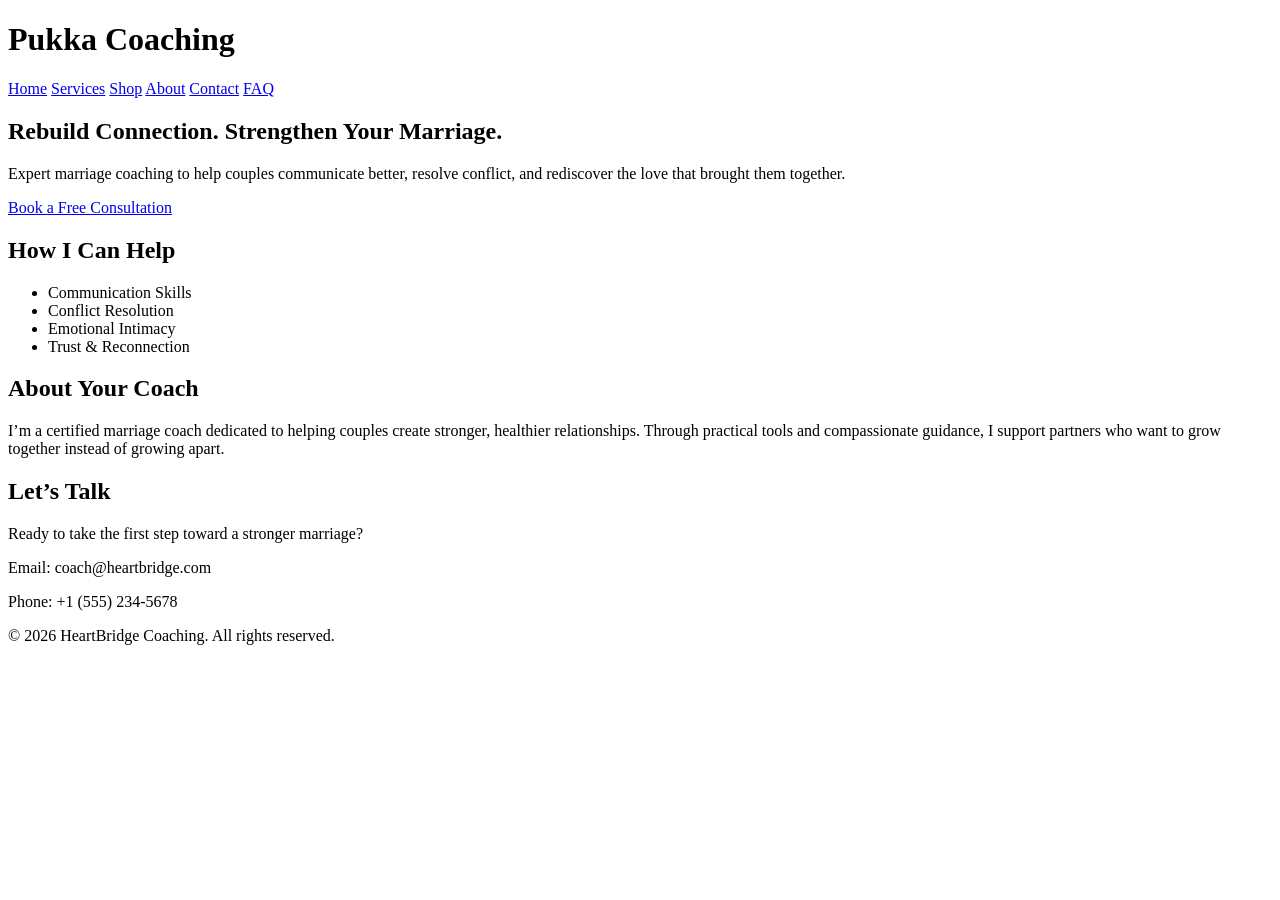
<file: index.html>
<!DOCTYPE html>
<html lang="en">
<head>
    <meta charset="UTF-8">
    <meta name="viewport" content="width=device-width, initial-scale=1.0">
    <title>Pukka Coaching Page</title>
</head>
<body>

   <header>
        <h1>Pukka Coaching</h1>
        <nav>
            <a href="index.html">Home</a>
            <a href="#features">Services</a>
            <a href="#shop">Shop</a>
            <a href="#about">About</a>
            <a href="#contact">Contact</a>
            <a href="#faq">FAQ</a>
        </nav>
    </header>

    <main>
        <section id="home">
            <h2>Rebuild Connection. Strengthen Your Marriage.</h2>
            <p>Expert marriage coaching to help couples communicate better, resolve conflict, and rediscover the love that brought them together.</p>
            <a href="#contact">Book a Free Consultation</a>
        </section>

        <section id="features">
            <h2>How I Can Help</h2>
            <ul>
                <li>Communication Skills</li>
                <li>Conflict Resolution</li>
                <li>Emotional Intimacy</li>
                <li>Trust & Reconnection</li>
            </ul>
        </section>

        <section id="about">
            <h2>About Your Coach</h2>
            <p>
                I’m a certified marriage coach dedicated to helping couples create stronger, healthier relationships. 
                Through practical tools and compassionate guidance, I support partners who want to grow together 
                instead of growing apart.
            </p>
        </section>

        <section id="contact">
            <h2>Let’s Talk</h2>
            <p>Ready to take the first step toward a stronger marriage?</p>
            <p>Email: coach@heartbridge.com</p>
            <p>Phone: +1 (555) 234-5678</p>
        </section>
    </main>

    <footer>
        <p>&copy; 2026 HeartBridge Coaching. All rights reserved.</p>
    </footer>

</body>
</html>
</file>
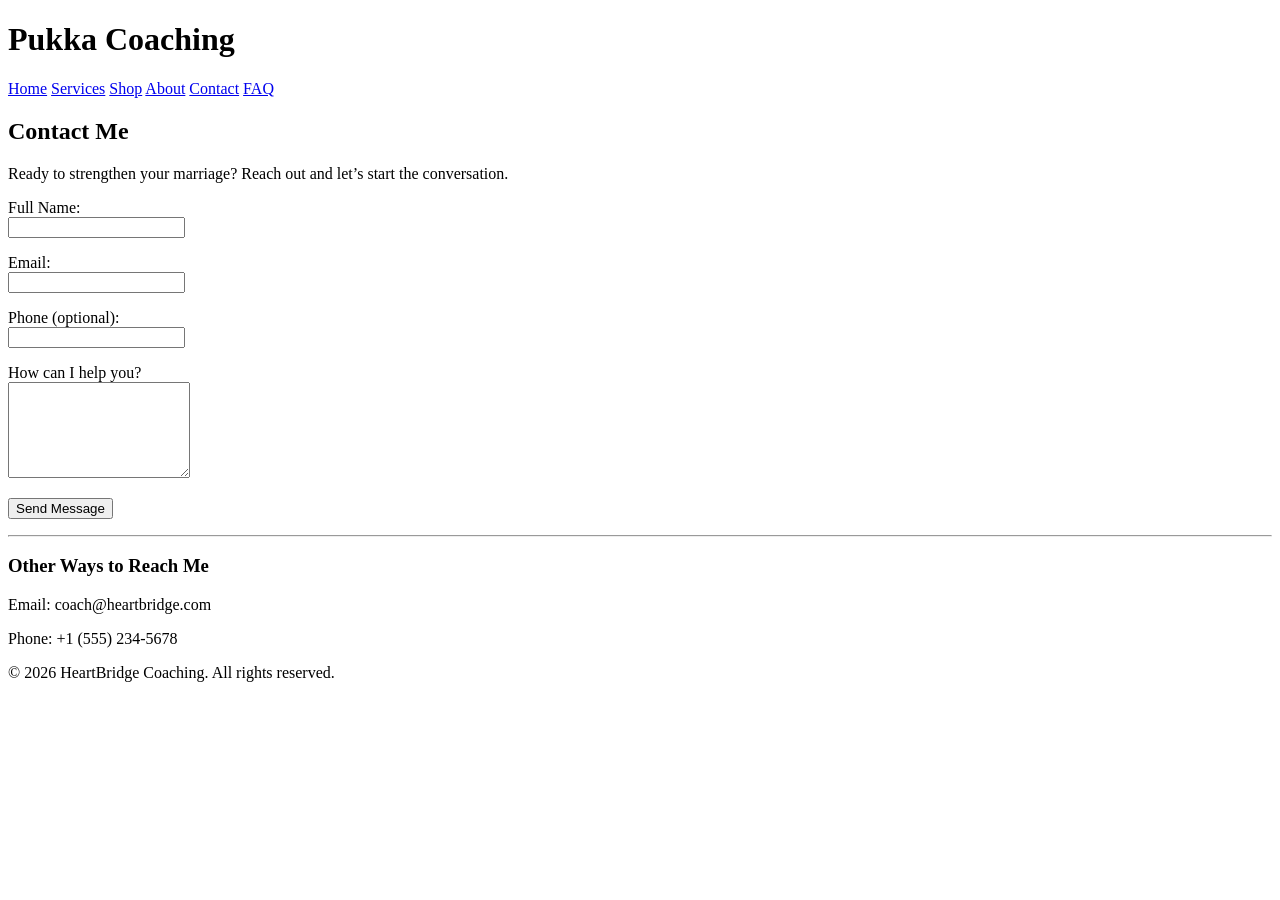
<file: contact.html>
<!DOCTYPE html>
<html lang="en">
<head>
    <meta charset="UTF-8">
    <meta name="viewport" content="width=device-width, initial-scale=1.0">
    <title>Contact | HeartBridge Coaching</title>
</head>
<body>

     <header>
        <h1>Pukka Coaching</h1>
        <nav>
            <a href="index.html">Home</a>
            <a href="#features">Services</a>
            <a href="#shop">Shop</a>
            <a href="#about">About</a>
            <a href="#contact">Contact</a>
            <a href="#faq">FAQ</a>
        </nav>
    </header>

    <main>
        <section>
            <h2>Contact Me</h2>
            <p>Ready to strengthen your marriage? Reach out and let’s start the conversation.</p>

            <form action="#" method="post">
                <p>
                    <label for="name">Full Name:</label><br>
                    <input type="text" id="name" name="name" required>
                </p>

                <p>
                    <label for="email">Email:</label><br>
                    <input type="email" id="email" name="email" required>
                </p>

                <p>
                    <label for="phone">Phone (optional):</label><br>
                    <input type="tel" id="phone" name="phone">
                </p>

                <p>
                    <label for="message">How can I help you?</label><br>
                    <textarea id="message" name="message" rows="6" required></textarea>
                </p>

                <p>
                    <button type="submit">Send Message</button>
                </p>
            </form>

            <hr>

            <h3>Other Ways to Reach Me</h3>
            <p>Email: coach@heartbridge.com</p>
            <p>Phone: +1 (555) 234-5678</p>
        </section>
    </main>

    <footer>
        <p>&copy; 2026 HeartBridge Coaching. All rights reserved.</p>
    </footer>

</body>
</html>
</file>
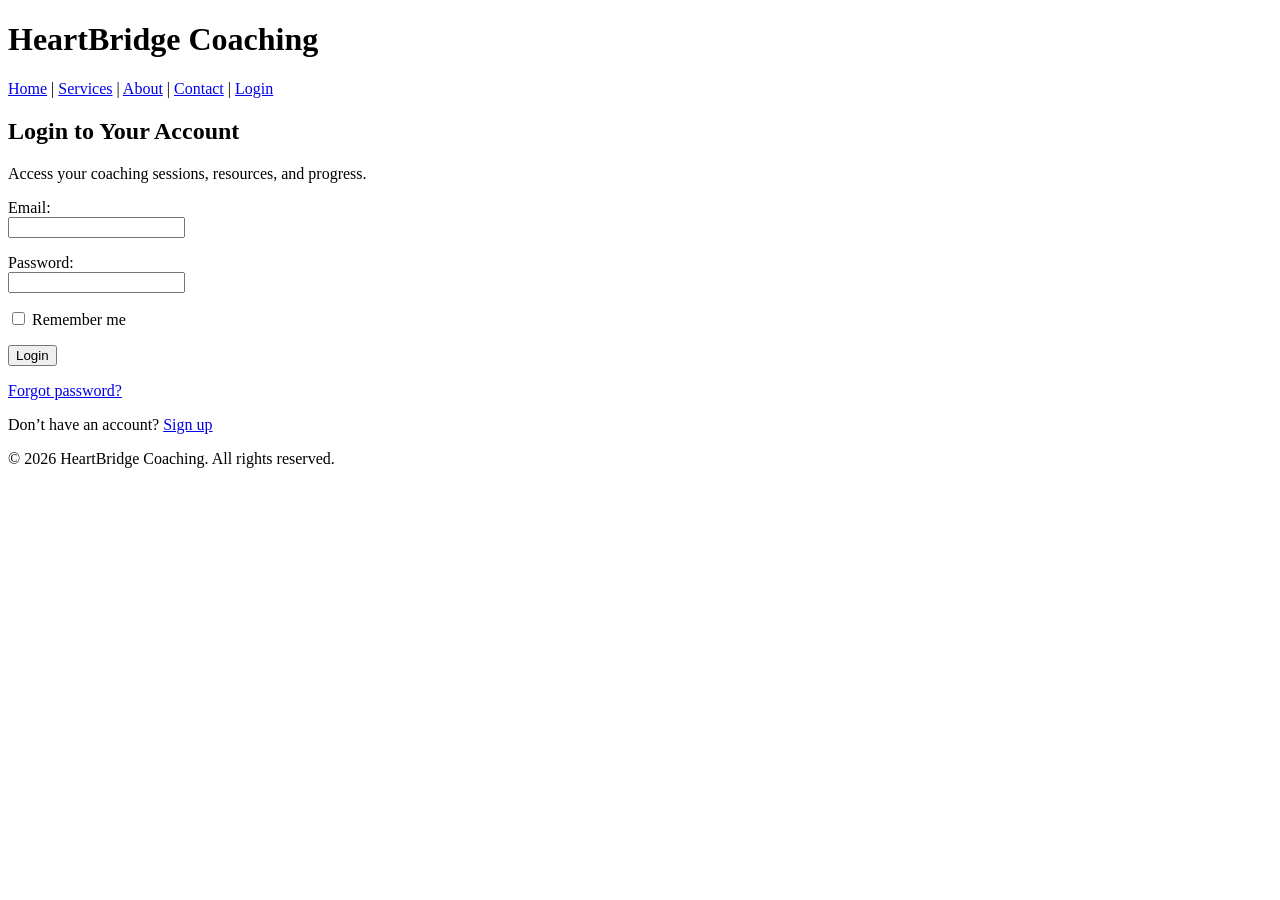
<file: login.html>
<!DOCTYPE html>
<html lang="en">
<head>
    <meta charset="UTF-8">
    <meta name="viewport" content="width=device-width, initial-scale=1.0">
    <title>Login | HeartBridge Coaching</title>
</head>
<body>

    <header>
        <h1>HeartBridge Coaching</h1>
        <nav>
            <a href="index.html">Home</a> |
            <a href="index.html#features">Services</a> |
            <a href="index.html#about">About</a> |
            <a href="contact.html">Contact</a> |
            <a href="login.html">Login</a>
        </nav>
    </header>

    <main>
        <section>
            <h2>Login to Your Account</h2>
            <p>Access your coaching sessions, resources, and progress.</p>

            <form action="#" method="post">
                <p>
                    <label for="email">Email:</label><br>
                    <input type="email" id="email" name="email" required>
                </p>

                <p>
                    <label for="password">Password:</label><br>
                    <input type="password" id="password" name="password" required>
                </p>

                <p>
                    <input type="checkbox" id="remember" name="remember">
                    <label for="remember">Remember me</label>
                </p>

                <p>
                    <button type="submit">Login</button>
                </p>
            </form>

            <p><a href="#">Forgot password?</a></p>
            <p>Don’t have an account? <a href="#">Sign up</a></p>
        </section>
    </main>

    <footer>
        <p>&copy; 2026 HeartBridge Coaching. All rights reserved.</p>
    </footer>

</body>
</html>
</file>
